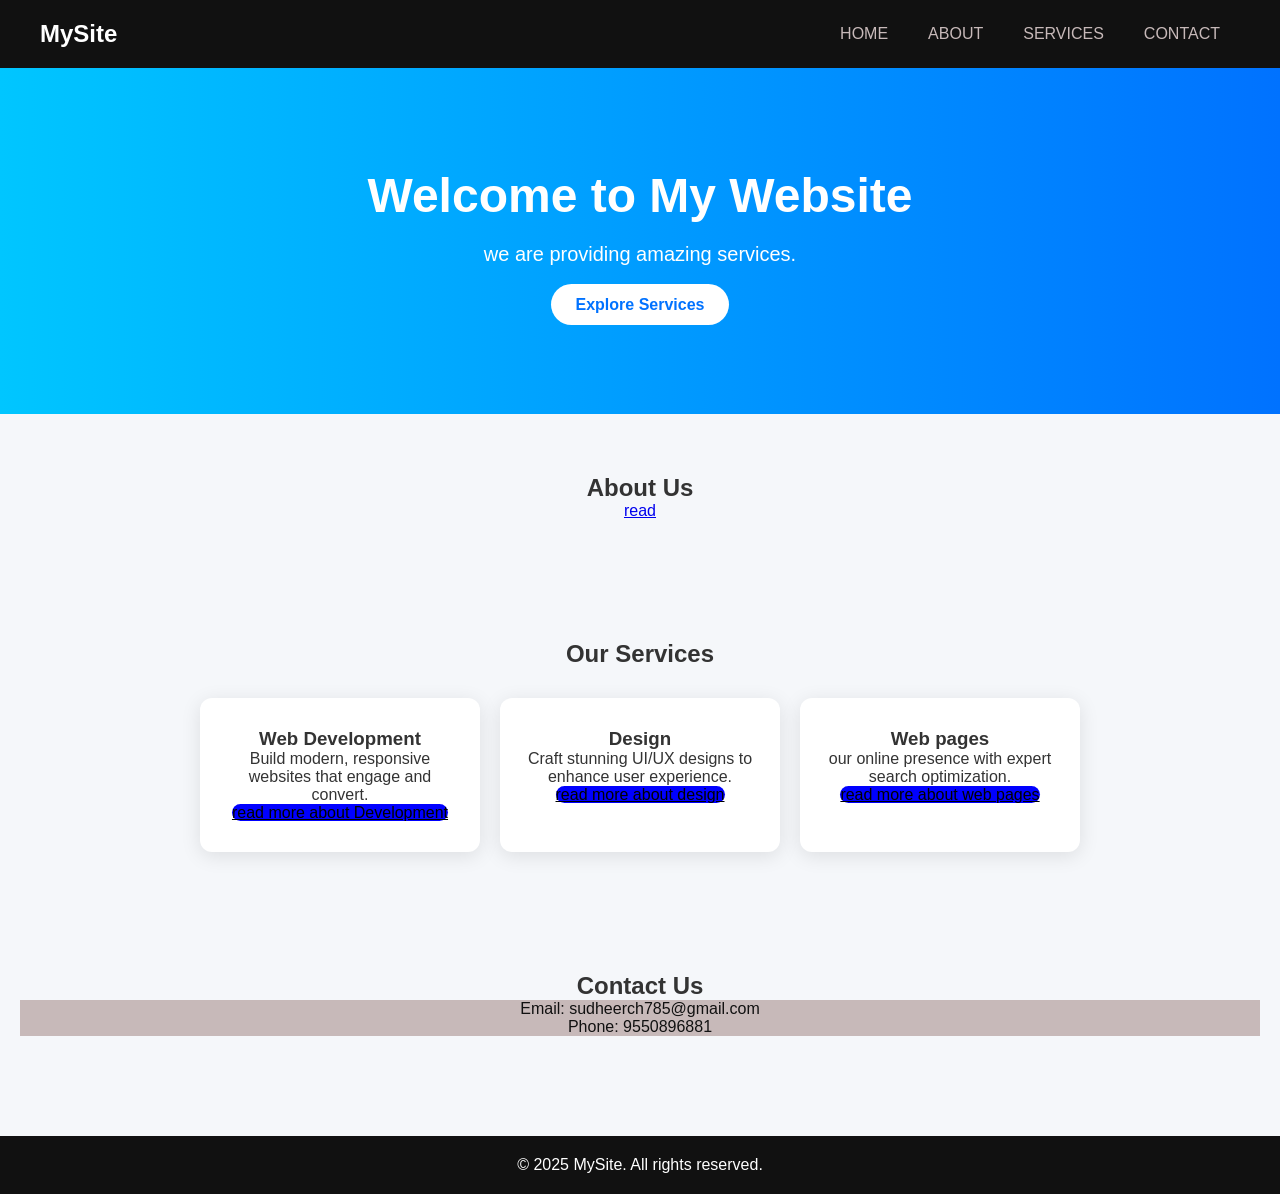
<file: index.html>
<!DOCTYPE html>
<html lang="en">
<head>
    <meta charset="UTF-8">
    <meta name="viewport" content="width=device-width, initial-scale=1.0">
    <title>Web page</title>
    <link rel="stylesheet" href="./task.css">
</head>
<body>
    <header>
        <nav>
          <div class="logo">MySite</div>
          <ul class="nav-links">
            <li><a href="#home">HOME</a></li>
            <li><a href="#about">ABOUT</a></li>
            <li><a href="#services">SERVICES</a></li>
            <li><a href="#contact">CONTACT</a></li>
          </ul>
        </nav>
      </header>
    
      <section id="home" class="hero">
        <div class="hero-content">
          <h1>Welcome to My Website</h1>
          <p>we are providing amazing services.</p>
          <a href="#services" class="btn">Explore Services</a>
        </div>
      </section>
    
      <section id="about">
        <h2>About Us</h2>
        <a href="./aboutus.html" class="button">read</a>
      </section>
    
      <section id="services">
        <h2>Our Services</h2>

        <div class="card-container">
          <div class="card">
            <h3>Web Development</h3>
            <p id="text">Build modern, responsive websites that engage and convert.</p>
            <a href="https://en.wikipedia.org/wiki/Web_development" class="button">read more about Development</a>
          </div>

          <div class="card">
            <h3>Design</h3>
            <p id="text">Craft stunning UI/UX designs to enhance user experience.</p>
            <a href="https://en.wikipedia.org/wiki/Design" class="button">read more about design</a>
          </div>

          <div class="card">
            <h3>Web pages</h3>
            <p id="text">our online presence with expert search optimization.</p>
            <a href="https://en.wikipedia.org/wiki/Web_page" class="button">read more about web pages </a>
          </div>
           
        </div>
      </section>
    
      <section id="contact">
        <h2>Contact Us</h2>
        <p>Email: sudheerch785@gmail.com<br>Phone: 9550896881</p>
      </section>
    
      <footer>
        <p>&copy; 2025 MySite. All rights reserved.</p>
      </footer>
</body>
</html>
</file>
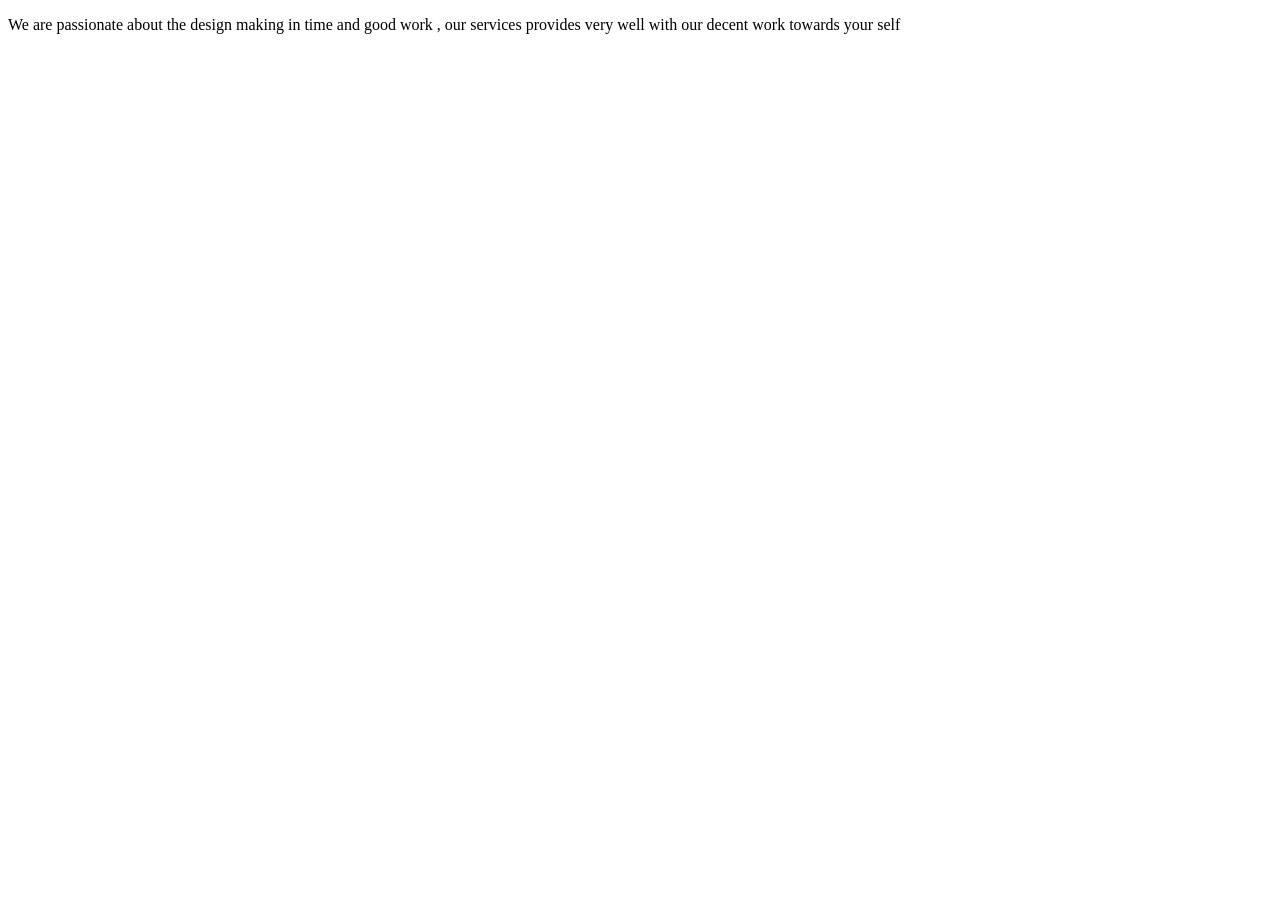
<file: index1.html>
<!DOCTYPE html>
<html lang="en">
<head>
    <meta charset="UTF-8">
    <meta name="viewport" content="width=device-width, initial-scale=1.0">
    <title>Document</title>
</head>
<body>
    
    <p>We are passionate about the design making in time and good work , our services provides very well with our decent work towards your self</p>
</body>
</html>
</file>
<file: task.css>
* {
    margin: 0;
    padding: 0;
    box-sizing: border-box;
    scroll-behavior: smooth;
  }
  
  body {
    font-family: 'Segoe UI', sans-serif;
    background: #f5f7fa;
    color: #333;
  }
  
  header {
    background: #111;
    padding: 20px 40px;
    position:relative;
    top: 0;
    z-index: 1000;
  }
  
  nav {
    display: flex;
    justify-content: space-between;
    align-items: center;
  }
  
  .logo {
    color: #fff;
    font-size: 24px;
    font-weight: bold;
  }
  
  .nav-links {
    list-style: none;
    display:flex;
  }
  
  .nav-links li {
    margin: 0 20px;
  }
  
  .nav-links a {
    text-decoration: none;
    color: #c7b9b9;
    font-weight: 500;
    transition: color 0.3s ease;
  }
  
  .nav-links a:hover {
    color: #eea93b;
  }
  
  .hero {
    background: linear-gradient(to right, #00c6ff, #0072ff);
    color: #fff;
    padding: 100px 20px;
    text-align: center;
  }
  
  .hero h1 {
    font-size: 48px;
    margin-bottom: 20px;
  }
  
  .hero p {
    font-size: 20px;
    margin-bottom: 30px;
  }
  
  .btn {
    background: #fff;
    color: #0072ff;
    padding: 12px 25px;
    text-decoration: none;
    font-weight: bold;
    border-radius: 30px;
    transition: all 0.3s ease;
  }
  
  .btn:hover {
    background: #0072ff;
    color: #fff;
  }
  
  section {
    padding: 60px 20px;
    text-align: center;
  }
  
  .card-container {
    display: flex;
    justify-content: center;
    flex-wrap: wrap;
    gap: 20px;
    margin-top: 30px;
  }
  
  .card {
    background: #fff;
    padding: 30px 20px;
    border-radius: 12px;
    box-shadow: 0 4px 20px rgba(0,0,0,0.1);
    width: 280px;
    transition: transform 0.3s ease;
  }
  
  .card:hover {
    transform: translateY(-10px);
  }
  
  footer {
    background: #111;
    color: #fff;
    text-align: center;
    padding: 20px;
    margin-top: 40px;
  }
  .card a{
    background-color:blue;
    border-radius: 20px;
    color:black;
  }

  #contact p{
    background-color: #c7b9b9;
    color:#111;
  }
</file>
